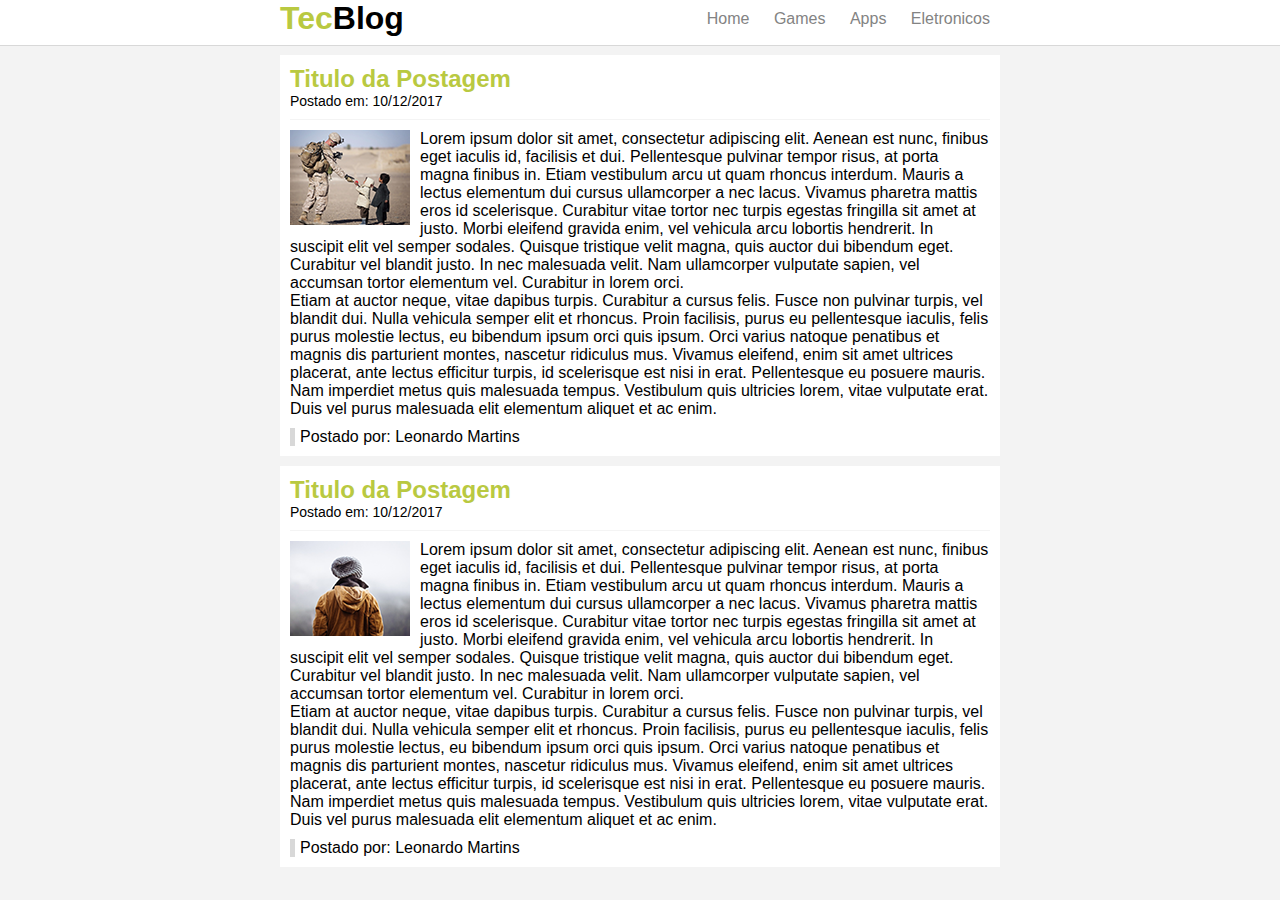
<file: TecBlog/index.html>
<!DOCTYPE html>
<html lang="en">
<head>
    <meta charset="UTF-8">
    <title>TecBlog | O seu blog de Tecnologia</title>
    <link rel="stylesheet" type="text/css" href="css/estilo.css"/>

</head>
<body>

    <div id="navegacao">
        <div id="area">
        <h1 id="logo"><span class="verde">Tec</span>Blog</h1>
            <div id="menu">
                <a href="index.html">Home</a>
                <a href="games.html">Games</a>
                <a href="apps.html">Apps</a>
                <a href="eletronicos.html">Eletronicos</a>
            </div>
        </div>
    </div>

    <div id="area-principal">
        <div id="postagem">
            <h2>Titulo da Postagem</h2>
            <span class="data-postagem">Postado em: 10/12/2017</span>
            <img class="img-postagem" src="img/imagem1.png">
            <p>Lorem ipsum dolor sit amet, consectetur adipiscing elit. Aenean est nunc, finibus eget iaculis id, facilisis et dui. Pellentesque pulvinar tempor risus, at porta magna finibus in. Etiam vestibulum arcu ut quam rhoncus interdum. Mauris a lectus elementum dui cursus ullamcorper a nec lacus. Vivamus pharetra mattis eros id scelerisque. Curabitur vitae tortor nec turpis egestas fringilla sit amet at justo. Morbi eleifend gravida enim, vel vehicula arcu lobortis hendrerit. In suscipit elit vel semper sodales. Quisque tristique velit magna, quis auctor dui bibendum eget. Curabitur vel blandit justo. In nec malesuada velit. Nam ullamcorper vulputate sapien, vel accumsan tortor elementum vel. Curabitur in lorem orci.</p>

            <p>Etiam at auctor neque, vitae dapibus turpis. Curabitur a cursus felis. Fusce non pulvinar turpis, vel blandit dui. Nulla vehicula semper elit et rhoncus. Proin facilisis, purus eu pellentesque iaculis, felis purus molestie lectus, eu bibendum ipsum orci quis ipsum. Orci varius natoque penatibus et magnis dis parturient montes, nascetur ridiculus mus. Vivamus eleifend, enim sit amet ultrices placerat, ante lectus efficitur turpis, id scelerisque est nisi in erat. Pellentesque eu posuere mauris. Nam imperdiet metus quis malesuada tempus. Vestibulum quis ultricies lorem, vitae vulputate erat. Duis vel purus malesuada elit elementum aliquet et ac enim.</p>

            <span class="postado">Postado por: Leonardo Martins</span>
        </div>

        <div id="postagem">
            <h2>Titulo da Postagem</h2>
            <span class="data-postagem">Postado em: 10/12/2017</span>
            <img class="img-postagem" src="img/imagem2.png">
            <p>Lorem ipsum dolor sit amet, consectetur adipiscing elit. Aenean est nunc, finibus eget iaculis id, facilisis et dui. Pellentesque pulvinar tempor risus, at porta magna finibus in. Etiam vestibulum arcu ut quam rhoncus interdum. Mauris a lectus elementum dui cursus ullamcorper a nec lacus. Vivamus pharetra mattis eros id scelerisque. Curabitur vitae tortor nec turpis egestas fringilla sit amet at justo. Morbi eleifend gravida enim, vel vehicula arcu lobortis hendrerit. In suscipit elit vel semper sodales. Quisque tristique velit magna, quis auctor dui bibendum eget. Curabitur vel blandit justo. In nec malesuada velit. Nam ullamcorper vulputate sapien, vel accumsan tortor elementum vel. Curabitur in lorem orci.</p>

            <p>Etiam at auctor neque, vitae dapibus turpis. Curabitur a cursus felis. Fusce non pulvinar turpis, vel blandit dui. Nulla vehicula semper elit et rhoncus. Proin facilisis, purus eu pellentesque iaculis, felis purus molestie lectus, eu bibendum ipsum orci quis ipsum. Orci varius natoque penatibus et magnis dis parturient montes, nascetur ridiculus mus. Vivamus eleifend, enim sit amet ultrices placerat, ante lectus efficitur turpis, id scelerisque est nisi in erat. Pellentesque eu posuere mauris. Nam imperdiet metus quis malesuada tempus. Vestibulum quis ultricies lorem, vitae vulputate erat. Duis vel purus malesuada elit elementum aliquet et ac enim.</p>

            <span class="postado">Postado por: Leonardo Martins</span>
        </div>


    </div>

</body>
</html>
</file>
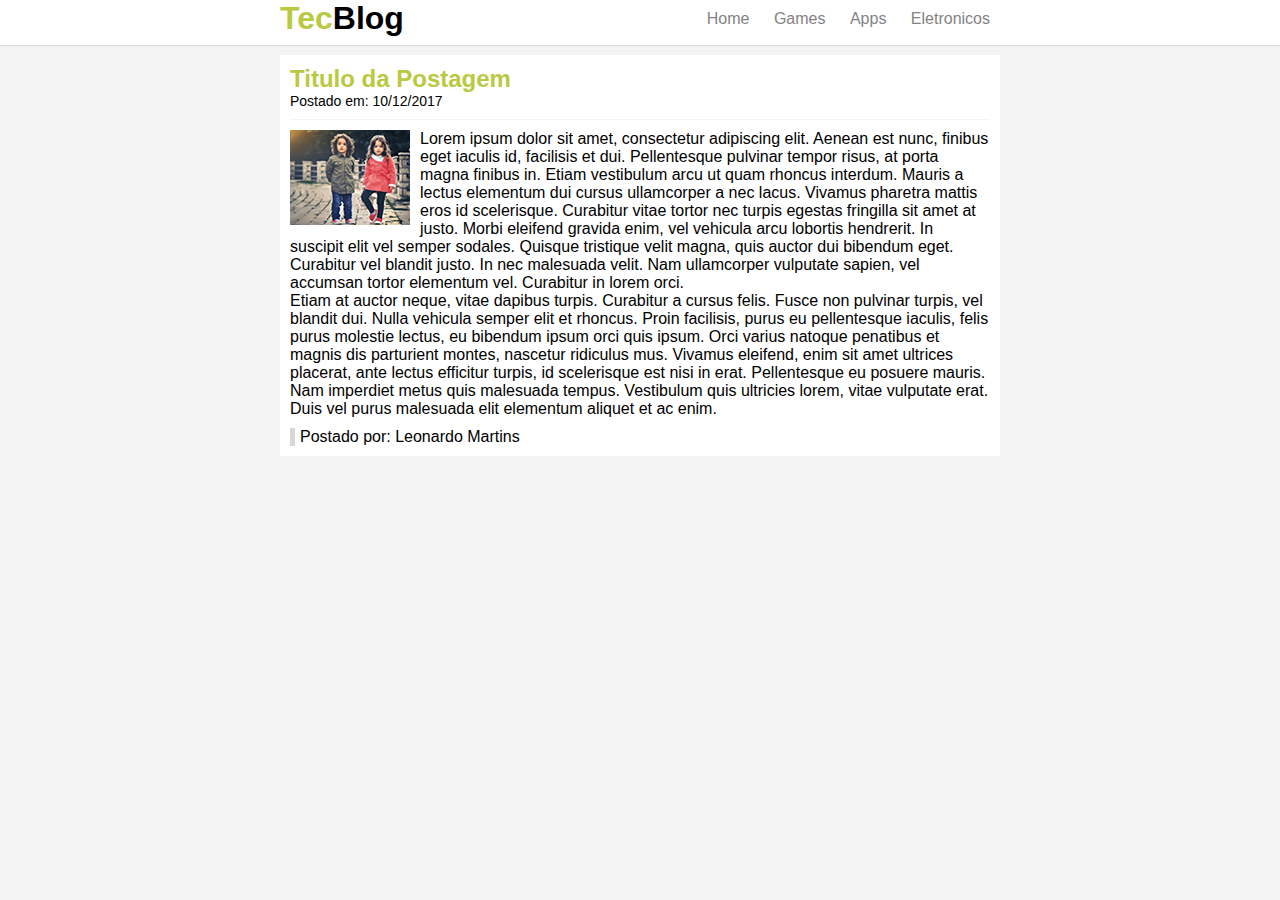
<file: TecBlog/apps.html>
<!DOCTYPE html>
<html lang="en">
<head>
    <meta charset="UTF-8">
    <title>TecBlog | Apps</title>
    <link rel="stylesheet" type="text/css" href="css/estilo.css"/>

</head>
<body>

<div id="navegacao">
    <div id="area">
        <h1 id="logo"><span class="verde">Tec</span>Blog</h1>
        <div id="menu">
            <a href="index.html">Home</a>
            <a href="games.html">Games</a>
            <a href="apps.html">Apps</a>
            <a href="eletronicos.html">Eletronicos</a>
        </div>
    </div>
</div>

<div id="area-principal">
    <div id="postagem">
        <h2>Titulo da Postagem</h2>
        <span class="data-postagem">Postado em: 10/12/2017</span>
        <img class="img-postagem" src="img/imagem4.png">
        <p>Lorem ipsum dolor sit amet, consectetur adipiscing elit. Aenean est nunc, finibus eget iaculis id, facilisis et dui. Pellentesque pulvinar tempor risus, at porta magna finibus in. Etiam vestibulum arcu ut quam rhoncus interdum. Mauris a lectus elementum dui cursus ullamcorper a nec lacus. Vivamus pharetra mattis eros id scelerisque. Curabitur vitae tortor nec turpis egestas fringilla sit amet at justo. Morbi eleifend gravida enim, vel vehicula arcu lobortis hendrerit. In suscipit elit vel semper sodales. Quisque tristique velit magna, quis auctor dui bibendum eget. Curabitur vel blandit justo. In nec malesuada velit. Nam ullamcorper vulputate sapien, vel accumsan tortor elementum vel. Curabitur in lorem orci.</p>

        <p>Etiam at auctor neque, vitae dapibus turpis. Curabitur a cursus felis. Fusce non pulvinar turpis, vel blandit dui. Nulla vehicula semper elit et rhoncus. Proin facilisis, purus eu pellentesque iaculis, felis purus molestie lectus, eu bibendum ipsum orci quis ipsum. Orci varius natoque penatibus et magnis dis parturient montes, nascetur ridiculus mus. Vivamus eleifend, enim sit amet ultrices placerat, ante lectus efficitur turpis, id scelerisque est nisi in erat. Pellentesque eu posuere mauris. Nam imperdiet metus quis malesuada tempus. Vestibulum quis ultricies lorem, vitae vulputate erat. Duis vel purus malesuada elit elementum aliquet et ac enim.</p>

        <span class="postado">Postado por: Leonardo Martins</span>
    </div>

</body>
</html>
</file>
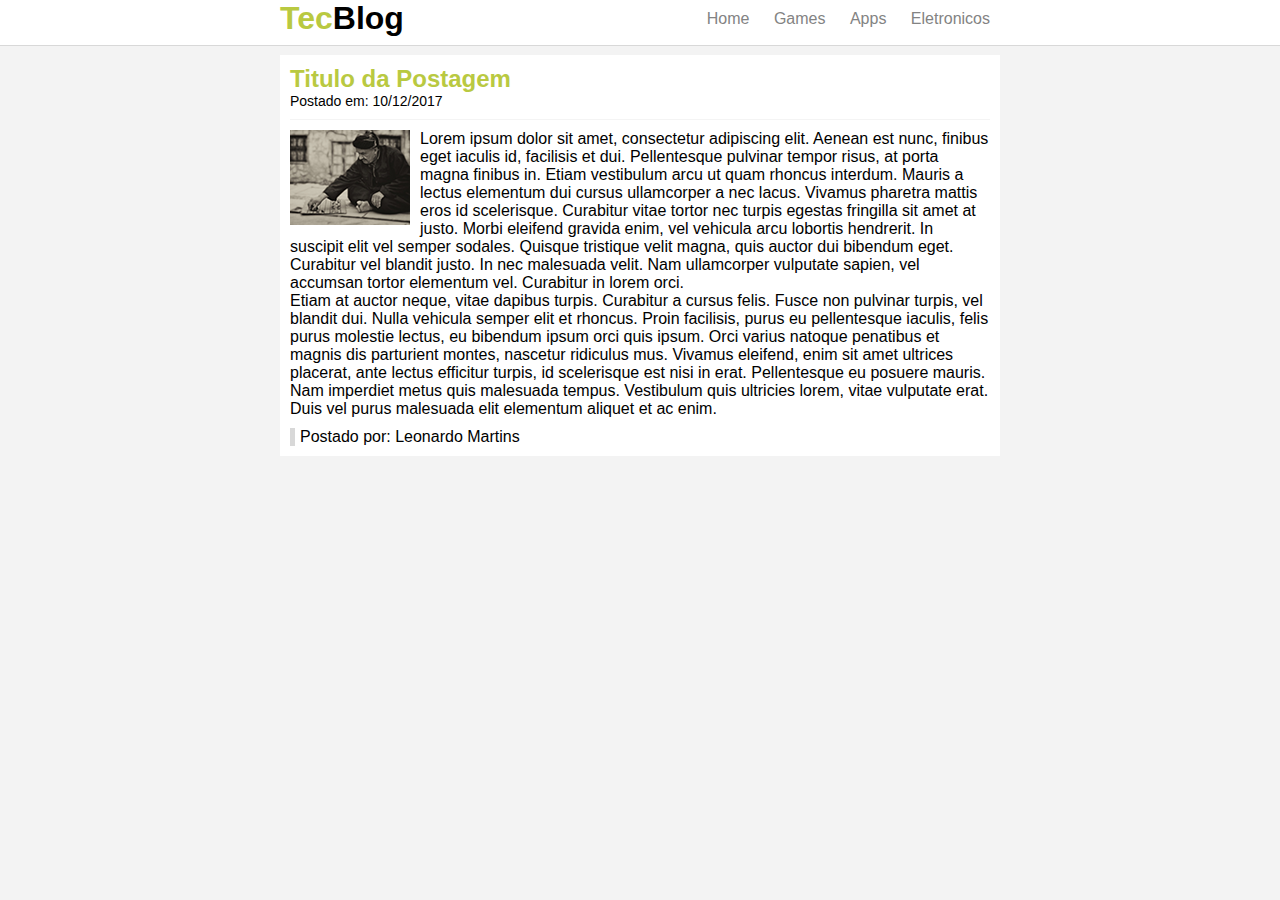
<file: TecBlog/eletronicos.html>
<!DOCTYPE html>
<html lang="en">
<head>
    <meta charset="UTF-8">
    <title>TecBlog | Eletronicos</title>
    <link rel="stylesheet" type="text/css" href="css/estilo.css"/>

</head>
<body>

<div id="navegacao">
    <div id="area">
        <h1 id="logo"><span class="verde">Tec</span>Blog</h1>
        <div id="menu">
            <a href="index.html">Home</a>
            <a href="games.html">Games</a>
            <a href="apps.html">Apps</a>
            <a href="eletronicos.html">Eletronicos</a>
        </div>
    </div>
</div>

<div id="area-principal">
    <div id="postagem">
        <h2>Titulo da Postagem</h2>
        <span class="data-postagem">Postado em: 10/12/2017</span>
        <img class="img-postagem" src="img/imagem3.png">
        <p>Lorem ipsum dolor sit amet, consectetur adipiscing elit. Aenean est nunc, finibus eget iaculis id, facilisis et dui. Pellentesque pulvinar tempor risus, at porta magna finibus in. Etiam vestibulum arcu ut quam rhoncus interdum. Mauris a lectus elementum dui cursus ullamcorper a nec lacus. Vivamus pharetra mattis eros id scelerisque. Curabitur vitae tortor nec turpis egestas fringilla sit amet at justo. Morbi eleifend gravida enim, vel vehicula arcu lobortis hendrerit. In suscipit elit vel semper sodales. Quisque tristique velit magna, quis auctor dui bibendum eget. Curabitur vel blandit justo. In nec malesuada velit. Nam ullamcorper vulputate sapien, vel accumsan tortor elementum vel. Curabitur in lorem orci.</p>

        <p>Etiam at auctor neque, vitae dapibus turpis. Curabitur a cursus felis. Fusce non pulvinar turpis, vel blandit dui. Nulla vehicula semper elit et rhoncus. Proin facilisis, purus eu pellentesque iaculis, felis purus molestie lectus, eu bibendum ipsum orci quis ipsum. Orci varius natoque penatibus et magnis dis parturient montes, nascetur ridiculus mus. Vivamus eleifend, enim sit amet ultrices placerat, ante lectus efficitur turpis, id scelerisque est nisi in erat. Pellentesque eu posuere mauris. Nam imperdiet metus quis malesuada tempus. Vestibulum quis ultricies lorem, vitae vulputate erat. Duis vel purus malesuada elit elementum aliquet et ac enim.</p>

        <span class="postado">Postado por: Leonardo Martins</span>
    </div>

</body>
</html>
</file>
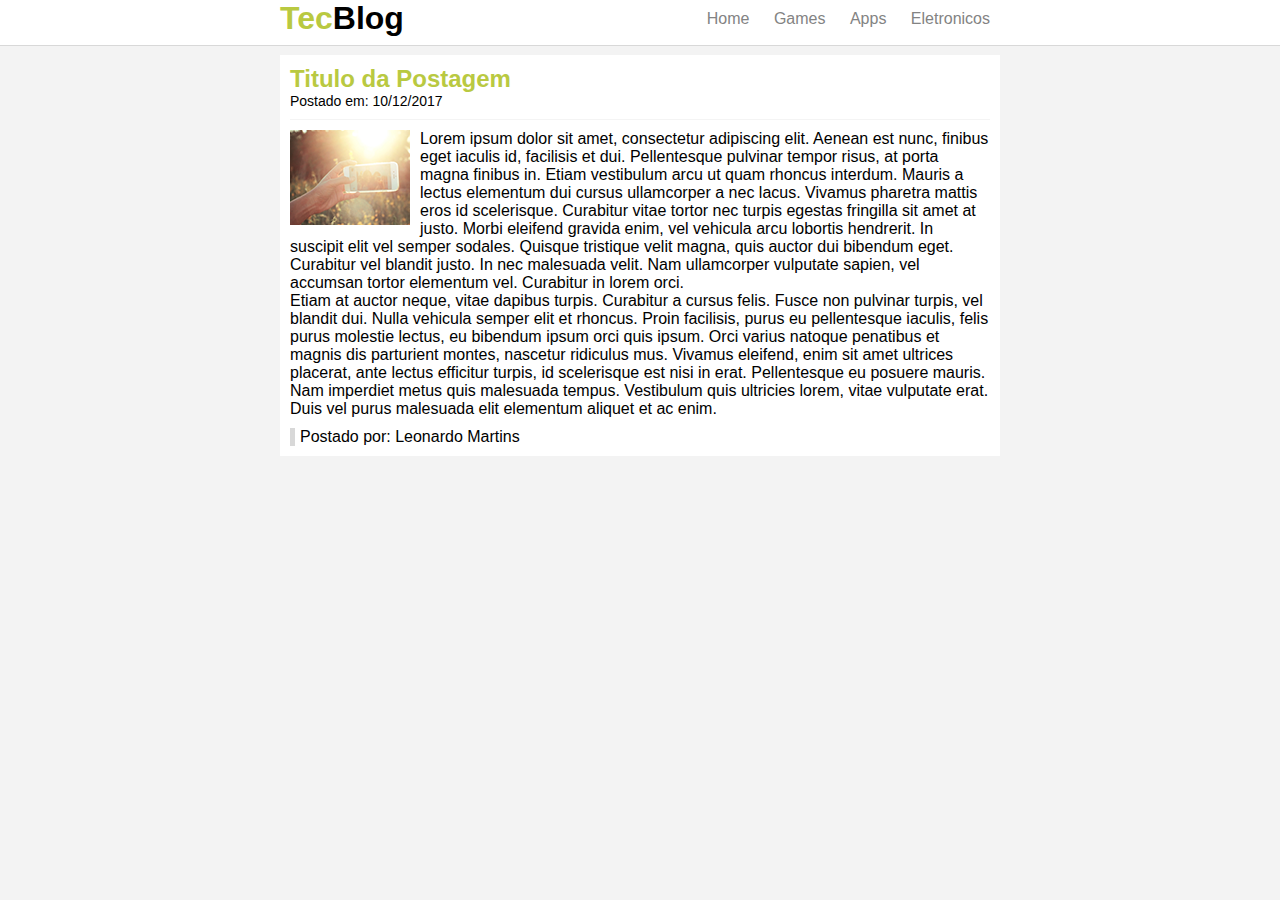
<file: TecBlog/games.html>
<!DOCTYPE html>
<html lang="en">
<head>
    <meta charset="UTF-8">
    <title>TecBlog | Games</title>
    <link rel="stylesheet" type="text/css" href="css/estilo.css"/>

</head>
<body>

<div id="navegacao">
    <div id="area">
        <h1 id="logo"><span class="verde">Tec</span>Blog</h1>
        <div id="menu">
            <a href="index.html">Home</a>
            <a href="games.html">Games</a>
            <a href="apps.html">Apps</a>
            <a href="eletronicos.html">Eletronicos</a>
        </div>
    </div>
</div>

<div id="area-principal">
    <div id="postagem">
        <h2>Titulo da Postagem</h2>
        <span class="data-postagem">Postado em: 10/12/2017</span>
        <img class="img-postagem" src="img/imagem5.png">
        <p>Lorem ipsum dolor sit amet, consectetur adipiscing elit. Aenean est nunc, finibus eget iaculis id, facilisis et dui. Pellentesque pulvinar tempor risus, at porta magna finibus in. Etiam vestibulum arcu ut quam rhoncus interdum. Mauris a lectus elementum dui cursus ullamcorper a nec lacus. Vivamus pharetra mattis eros id scelerisque. Curabitur vitae tortor nec turpis egestas fringilla sit amet at justo. Morbi eleifend gravida enim, vel vehicula arcu lobortis hendrerit. In suscipit elit vel semper sodales. Quisque tristique velit magna, quis auctor dui bibendum eget. Curabitur vel blandit justo. In nec malesuada velit. Nam ullamcorper vulputate sapien, vel accumsan tortor elementum vel. Curabitur in lorem orci.</p>

        <p>Etiam at auctor neque, vitae dapibus turpis. Curabitur a cursus felis. Fusce non pulvinar turpis, vel blandit dui. Nulla vehicula semper elit et rhoncus. Proin facilisis, purus eu pellentesque iaculis, felis purus molestie lectus, eu bibendum ipsum orci quis ipsum. Orci varius natoque penatibus et magnis dis parturient montes, nascetur ridiculus mus. Vivamus eleifend, enim sit amet ultrices placerat, ante lectus efficitur turpis, id scelerisque est nisi in erat. Pellentesque eu posuere mauris. Nam imperdiet metus quis malesuada tempus. Vestibulum quis ultricies lorem, vitae vulputate erat. Duis vel purus malesuada elit elementum aliquet et ac enim.</p>

        <span class="postado">Postado por: Leonardo Martins</span>
    </div>

</body>
</html>
</file>
<file: TecBlog/css/estilo.css>
/*LIMPANDO FORMATAÇÃO PADRÃO*/

*{
    margin: 0;
    padding: 0;

}

body{
    font-size: 16px;
    font-family: "Trebuchet MS", Helvetica, sans-serif;
    background-color: #f3f3f3;
}

h2{
    color: #b9c941;
}
#navegacao{
    background: #fff;
    border-bottom: 1px solid #d8d8d8;
    height: 45px;
    position: fixed;
    width: 100%;
    top: 0;
}

#area{
    width: 720px;
    margin: 0 auto;
}

#area-principal{
    width: 720px;
    margin: 55px auto 10px auto;

}

#logo{
    float: left;
}
#menu{
    float: right;
    padding: 10px 0;
}

#postagem{
    background: #ffffff;
    padding: 10px;
    margin-bottom: 10px;
}

/*FORMATAÇÃO MENU*/
a{
    text-decoration: none;
    padding: 5px 10px;
}

a:visited{
    color: #838383;
}

a:hover{
    color: #ffffff;
    background: #b9c941;

}

a:active{
    color: #535353;
}

a:link{
    color: #838383
}

/*CLASSES*/

.verde{
    color: #b9c941;
}

.data-postagem{
    font-size: 14px;
    border-bottom: 1px solid #f4f4f4;
    display: block;
    padding-bottom: 10px;
    margin-bottom: 10px;
}

.img-postagem{
    float: left;
    margin: 0 10px 5px 0;
}

.postado{
    border-left: 5px solid #d8d8d8;
    padding-left: 5px;
    display: block;
    margin-top: 10px;
}
</file>
